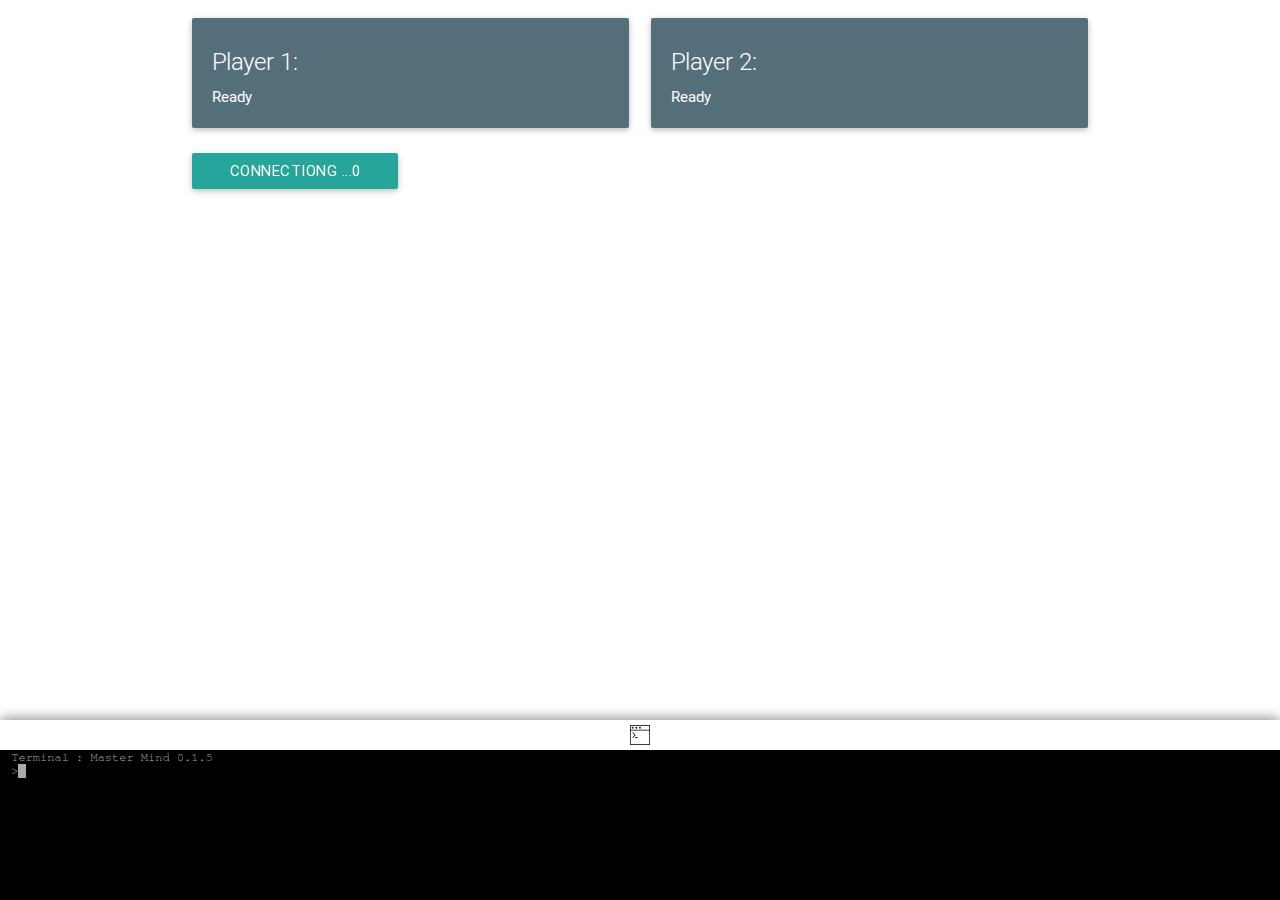
<file: index.html>
<!DOCTYPE html>
  <html lang="en" ng-app="gameApp">
    <head>
      <!--Import materialize.css-->

      <link href="https://fonts.googleapis.com/icon?family=Material+Icons" rel="stylesheet">
      <link type="text/css" rel="stylesheet" href="css/materialize.min.css"  media="screen,projection"/>
      <link type="text/css" rel="stylesheet" href="css/jquery.terminal.css"  media="screen,projection"/>
      <link type="text/css" rel="stylesheet" href="css/style.css"  media="screen,projection"/>

      <!--Let browser know website is optimized for mobile-->
      <meta name="viewport" content="width=device-width, initial-scale=1.0"/>
    </head>

    <body>
        <div ng-view>

        </div>
        <!-- terminal -->
        <div class="row log-display-box open-terminal">
          <div class="button-term">
            <div class="consoleIcon">
            <svg id="svg-source" width="20" height="20" version="1.1"
              xmlns="http://www.w3.org/2000/svg"
              xmlns:xlink="http://www.w3.org/1999/xlink" viewBox="0 0 32 32">
              <use xlink:href="#icon-id-reference"></use>
              <g id="console" data-iconmelon="Simple Line Icons:3799862b0d8cfb555e3a9985c55f7c04">
                <g>
                  <path d="M4.293,5.898c0.812,0,1.472-0.659,1.472-1.471c0-0.81-0.659-1.467-1.472-1.467S2.82,3.618,2.82,4.427
            		C2.82,5.239,3.48,5.898,4.293,5.898z M4.293,4.109c0.178,0,0.322,0.144,0.322,0.318c0,0.354-0.646,0.354-0.646,0
            		C3.97,4.253,4.115,4.109,4.293,4.109z"></path>
                  <path d="M31.426,0H0.574C0.26,0,0,0.259,0,0.574v30.852C0,31.742,0.26,32,0.574,32h30.852
            		C31.743,32,32,31.742,32,31.425V0.574C32,0.259,31.743,0,31.426,0z M30.851,1.149V7.71H1.149V1.149H30.851z M1.149,30.852V8.858
            		h29.701v21.994H1.149z"></path>
                  <path d="M15.948,5.943c0.837,0,1.519-0.68,1.519-1.516c0-0.834-0.682-1.512-1.519-1.512
            		c-0.835,0-1.513,0.678-1.513,1.512C14.436,5.263,15.113,5.943,15.948,5.943z M15.948,4.063c0.202,0,0.366,0.165,0.366,0.364
            		c0,0.401-0.728,0.405-0.728,0C15.587,4.228,15.748,4.063,15.948,4.063z"></path>
                  <path d="M4.692,11.733c-0.229-0.218-0.594-0.213-0.812,0.014c-0.22,0.229-0.214,0.592,0.014,0.811l3.575,3.447
            		l-3.444,3.444c-0.224,0.224-0.224,0.588,0,0.812c0.115,0.112,0.261,0.168,0.408,0.168s0.292-0.056,0.404-0.168l4.269-4.27
            		L4.692,11.733z"></path>
                  <path d="M12.143,19.281H8.29c-0.317,0-0.574,0.258-0.574,0.574c0,0.315,0.257,0.574,0.574,0.574h3.853
            		c0.312,0,0.571-0.258,0.571-0.574C12.714,19.539,12.454,19.281,12.143,19.281z"></path>
                  <path d="M10.099,5.943c0.837,0,1.516-0.68,1.516-1.516c0-0.834-0.679-1.512-1.516-1.512
            		c-0.835,0-1.513,0.678-1.513,1.512C8.586,5.263,9.264,5.943,10.099,5.943z M10.099,4.063c0.202,0,0.366,0.165,0.366,0.364
            		c0,0.401-0.73,0.405-0.73,0C9.734,4.228,9.898,4.063,10.099,4.063z"></path>
                </g>
              </g>
            </svg>
          </div>
          </div>
          <div id="log-display" class="col s12"></div>
        </div>
      <script type="text/javascript" src="js/jquery.min.js"></script>
      <script src="js/socket.io.js"></script>
      <script type="text/javascript" src="js/materialize.min.js"></script>

      <script type="text/javascript" src="js/jquery.mousewheel-min.js"></script>
      <script type="text/javascript" src="js/jquery.terminal-min.js"></script>

      <script src="js/angular.js"></script>
      <script src="js/angular-route.js"></script>
      <script src="js/socket.js"></script>

      <script type="text/javascript">

              jQuery(function($, undefined) {
                  window.terminal = $('#log-display').terminal({
                    echo: function(arg1) {
                        this.echo(arg1);
                    }
                    },
                    { greetings: 'Terminal : Master Mind 0.1.5', prompt: '>', height: 150 });
              });
            window.onload = function() {
              $('.button-term').on('click', function(e) {
                var element = $('.log-display-box');/*
                if(element.css('bottom') === '-150px'){
                  element.animate({
                    bottom: 0
                  }, 600, function() {
                      // Animation complete.
                  });
                }else{
                  element.animate({
                    bottom: -150
                  }, 600, "swing", function() {
                      // Animation complete.
                  });
                }*/
                if(element.hasClass('open-terminal')){
                  element.removeClass('open-terminal');
                }else{
                element.addClass('open-terminal');
                }
              });
                /*var welcome = document.getElementById("welcome");
                var allUsers = document.getElementById("users");
                var progress = $('.pin');
                var results = document.getElementById("results");

                var socket = io.connect('http://localhost:3250');
                socket.on('welcome', function (data) {
                    console.log(data);
                    welcome.innerHTML = "Welcome to the game <strong>" + data.name + "</strong>";
                });
                socket.on('users', function (data) {
                    allUsers.innerHTML = "<strong>Users:</strong>" + data.users;
                });
                socket.on('update', function (data) {
                    progress.innerHTML = data.currentWidth;
                    progress.style.width = parseInt(data.currentWidth) + "px";
                });
                socket.on('win', function (data) {
                    results.innerHTML = data.message;
                });

                progress.on( "click", function() {
                    socket.emit("click");
                });*/
            }
        </script>

      <script type="text/javascript" src="app/app.js"></script>
      <script type="text/javascript" src="app/controllers.js"></script>

    </body>
  </html>
</file>
<file: css/style.css>
#game-table {
    float: left;
}
#combination {
  position: relative;
    float: left;
    margin-top: 5px;
}
#pinbox {
  position: absolute;
  right: 0;
  margin-right: 5px;
}
.pin, .spin-ball {
    position: relative;
    display: block;
    float: left;
    background: #d1d1d1;
}
.res {
  display: block;
  float: left;
  background: #a7a7a7;
  -webkit-border-radius: 50%;
  -moz-border-radius: 50%;
  border-radius: 50%;
}
.spin-ball {
  -webkit-border-radius: 50%;
  -moz-border-radius: 50%;
  border-radius: 50%;
}
.red-pin { background: #F79941; }
.green-pin { background: #CB262D; }
.brown-pin { background: #5F80C3; }
.blue-pin { background: #47B683; }
.gray-pin { background: #AD59A3; }
.purple-pin { background: #818598; }
.empty-pin { background: #d1d1d1; }
.board-row {
  width: 100%;
  float: left;
}
.container .row {
  margin-bottom: 0;
  padding-top: 10px;
}
.go-button, .set-button {
  position: absolute;
  display: none;
  top: 0;
  left: 0;
  z-index: 100;
  background: #fff;
}
.set-button {
  display: block;
}
.hidde-comb {
  position: absolute;
  width: 0px;
  top:0;
  left:0;
  background: #D1D1D1;
  z-index: 200;
}
.hidde-comb-animate {
  width: 100%;
  transition: all 0.5s ease-in-out;
}
.resid11-5 {
  background: #fff;
}
#pinbox .pin {
  background: #fff;
}
.log-display-box {
  position: fixed;
  bottom: -150px;
  z-index: 50000;
  width: 100%;
  padding-bottom: 0;
  margin-bottom: 0;
  transition: all 0.5s ease-in-out;
}
.button-term {
  width: 100%;
  padding-top: 5px;
  padding-bottom: 5px;
  background: #fff;
  -webkit-box-shadow: 0px -1px 13px 0px rgba(50, 50, 50, 0.61);
  -moz-box-shadow:    0px -1px 13px 0px rgba(50, 50, 50, 0.61);
  box-shadow:         0px -1px 13px 0px rgba(50, 50, 50, 0.61);
}
.open-terminal {
  transition: all 0.5s ease-in-out;
  bottom: 0px;
}
.consoleIcon {
  width: 20px;
  height: 20px;
  margin: auto;
}
</file>
